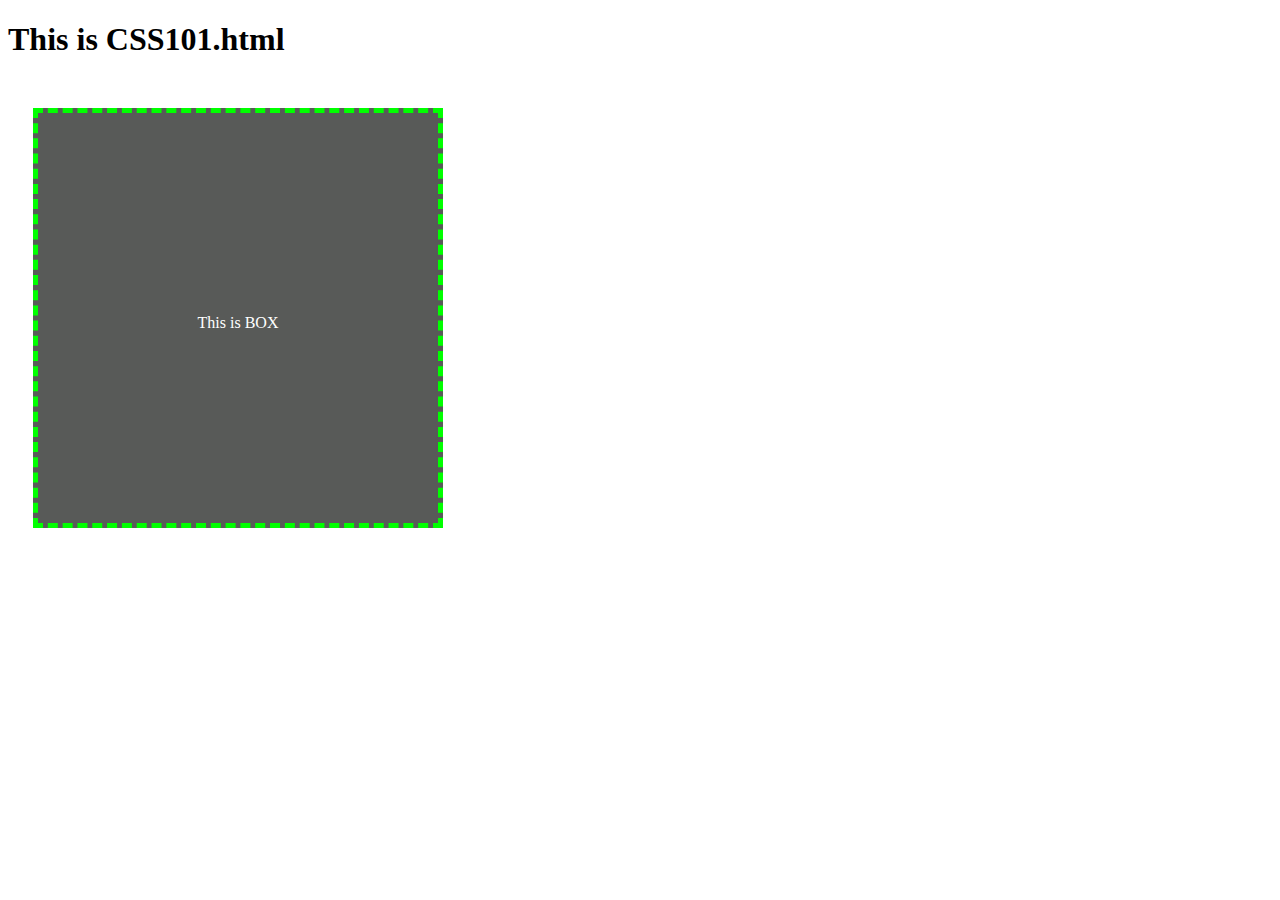
<file: index02.htm>
<!DOCTYPE html>
<html>
  <head>
    <title>Page Title</title>
    <meta charset="utf-8" />

    <link rel="stylesheet" href="mystyle02.css" />
  </head>
  <body>
    <h1>This is CSS101.html</h1>
    <div class="box">This is BOX</div>
  </body>
</html>
</file>
<file: mystyle02.css>
.box{
    width: 400px;
    height: 400px;
    color: rgb(255, 255, 255);
    background-color:rgb(88, 90, 88);
    text-align: center;
    border: 5px dashed rgb(0,255,0);
    padding-top: 10px;
    margin: 50px 25px;
    align-items: center;
    display: flex;
    justify-content: center;
}

.box:hover{
    background-color:rgb(118, 11, 82);
    box-shadow:20px 20px 20px ;
    color: black;
}
</file>
